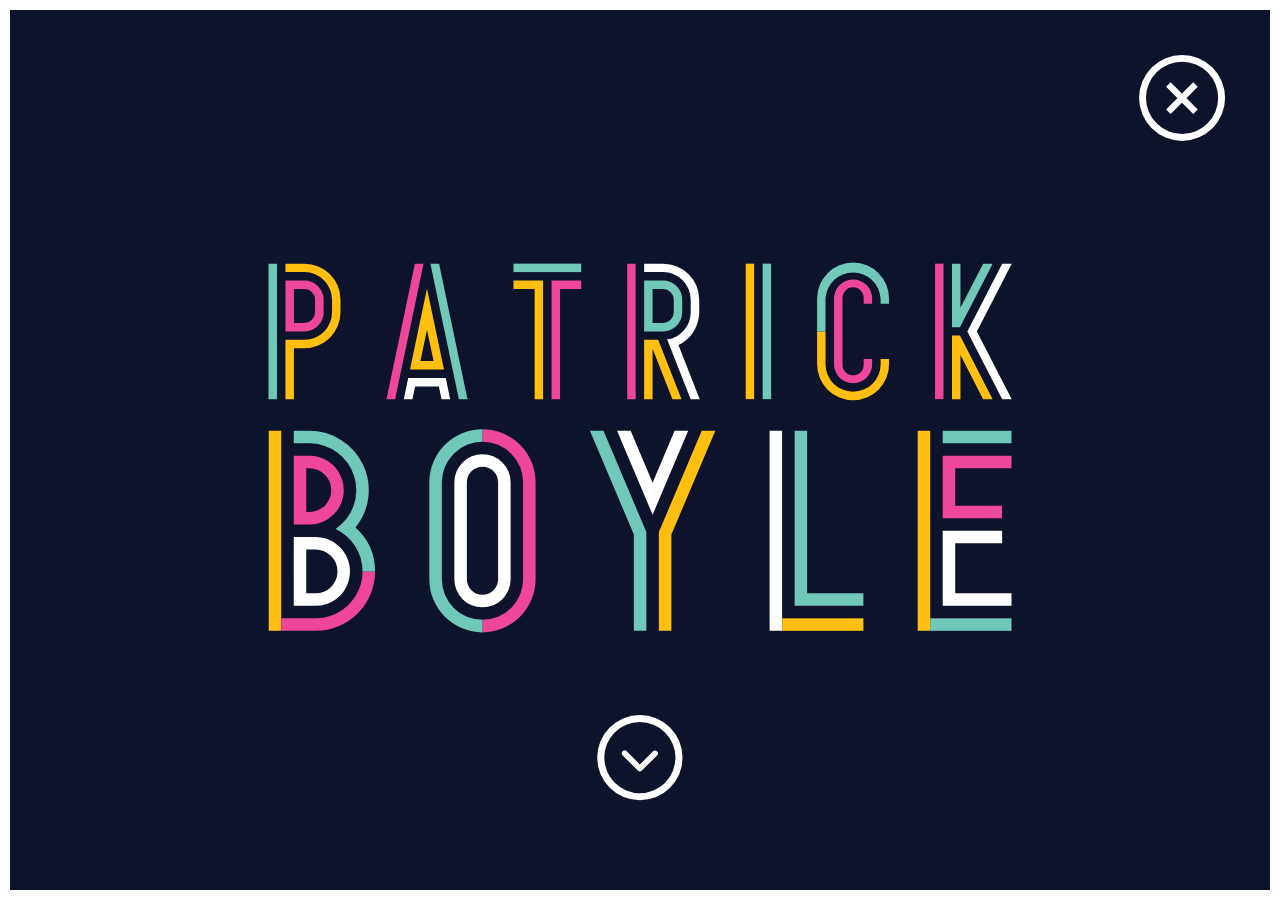
<file: index.html>
<html xmlns="http://www.w3.org/1999/xhtml" >
    <head>
        <title>Patrick Boyle - Software Developer</title>
        <link rel="stylesheet" type="text/css" href="css/main.css">
        <link rel="stylesheet" type="text/css" href="css/colors.css">
        <link rel="stylesheet" type="text/css" href="css/fonts.css">

        <script src="js/includes/jquery-3.4.1.min.js"></script>
        <script src="js/includes/easing.js"></script>

        <script src="js/classes/curves.js"></script>
        <script src="js/classes/panel.js"></script>
        <script src="js/classes/canvas.js"></script>
        <script src="js/classes/layer.js"></script>
        <script src="js/pages/hero.js"></script>
        <script src="js/pages/detail.js"></script>
        <script src="js/colors.js"></script>
        <script src="js/anim.js"></script>
        <script src="js/main.js"></script>
    </head>
    <body>
        <div id="home-page">
            <div class="hero">
                <img class="name" src="images/name/stacked.svg" alt="Patrick Boyle">
                <input type="image" id="close-btn" src="images/icons/x.svg" alt="Close">
                <input type="image" id="pulldown-btn" src="images/icons/pulldown.svg" alt="Pulldown">
                <canvas class="full-screen-canvas" id="hero-canvas"></canvas>
            </div>

            <div class="detail hideBottom">
                <img class="name" src="images/name/stacked.svg" alt="Patrick Boyle" hidden>
                <div class="content"></div>
                <div class="navbar navbar-size hideBottom navbar-anim">
                    <a href="#">About</a>
                    <a></a>  <!-- add gap -->
                    <a href="#">Contact</a>
                </div>
                <div class="background background-size"></div>
            </div>
        </div> 
    </body>
</html>
</file>
<file: css/main.css>
body {
    /* Override default margin */
    margin: 10px;
    overflow: hidden;
    z-index: 0;
}

/* page anchor */

#home-page {
    position: relative;
    height: 100%;
    width: 100%;

    /* overflow */
    overflow: hidden;
}

/* canvas */

.full-screen-canvas {
    position: absolute;
    top: 0;
    height: 100%;
    width: 100%;
}

/* input */

input {
    outline: none;
}


/* name */

.hero .name {
    /* position/size */
    z-index: 5;

    /* center horizontally and vertically */
    position: absolute;
    top: 50%;
    left: 50%;
    transform: translate(-50%, -50%);
}

.detail .name {
    /* position/size */
    z-index: 5;

    /* center horizontally and vertically */
    position: absolute;
    top: 15%;
    left: 50%;
    transform: translate(-50%, -50%);
}

.name img {
    margin: 10px 0px;
}


/* hero */

#hero-canvas {
    z-index: 3;
}

#pulldown-btn {
    /* Center horizontally */
    position: absolute;
    left: 50%;
    transform: translate(-50%, -50%);
    z-index: 4;
}

#close-btn {
    position: absolute;
    width: 10%;
    top: 5%;
    z-index: 4;
}

@media all and (orientation:portrait) {
    #pulldown-btn {
        width: 12%;
        top: 85%;
    }

    #close-btn {
        width: 12%;
        left: 80%;
    }

    .hero .name {
        width: 70%;
    }

    .detail .name {
        width: 65%;
    }
}

@media all and (orientation:landscape) {
    #pulldown-btn {
        height: 10%;
        top: 85%;
    }

    #close-btn {
        height: 10%;
        left: 88%;
    }

    .hero .name {
        height: 45%;
    }

    .detail .name {
        top: 22%;
        height: 32%;
    }

    .detail .content {
        top: 65%;
        height: 40%;
    }

    .detail h1 {
        font-size: 45pt;
    }

    .detail h3 {
        font-size: 20pt;
    }
}


/* detail */

.detail {
    /* position/size */
    z-index: 5;
    position: absolute;
    top: 0;
    left: 0;
    height: 100%;
    width: 100%;

    /* overflow */
    overflow: hidden;

    transition: all 500ms ease-out;
}

.background-size {
    position: absolute;
    top: 0;
    left: 0;
    width: 100%;
    height: 100%;

    /* animation */
    transition: top 150ms ease-in, 600ms ease-out;
}

.background {
    z-index: 0;
}

.navbar {
    z-index: 1;

    /* content */
    text-align: center;
}

.navbar-size {
    /* position/size */
    position: absolute;
    top: 90%;
    width: 102%;
    height: 15%;
}

.navbar-anim {
    /* animation */
    transition: top 150ms ease-in, 600ms ease-out;
}

.float {
    /* animation */
    animation: float 6s ease-in-out infinite;
}

.hideBottom {
    position: absolute;
    top: 100% !important;
}

.navbar a {
    /* position/size */
    display: inline-block;
    margin: 30px 10px;

    /* font */
    font-family: font-navbar;
    text-decoration: none;
    font-size: 5vh;
    color: white;
    line-height: 100%;
}

.content {
    /* position/sizing */
    z-index: 6;
    position: absolute;
    left: 50%;
    top: 60%;
    width: 80%;
    height: 50%;
    transform: translate(-50%, -50%);
}

.scene {
    position: absolute;
    top: 0;
    left: 0;
    height: 100%;
    width: 100%;
}

.layout-ctr {
    position: absolute;

    left: 50%;
    top: 50%;
    transform: translate(-50%, -50%);
}

.layout-vrt-halves {
    position: relative;
    left: 0;
    top: 0;
}

.top-50 {
    top: 10%;
    height: 50%;

}

.bottom-50 {
    top: 50%;
    height: 50%;
}

.detail .content h3, h1 {
    position: relative;
    top: 15%;
}



/* text */

p.boldbold {
    font-size: 40pt;
}

.content .p, h1, h2, h3 {
    text-align: center;
}

p, h1, h2, h3, a {
    color: white;
    font-family: westmeath-italic;
    margin: 0;
}

h1 {
    font-size: 70pt;
}

h3 {
    font-size: 35pt;
}

a {
    text-decoration: none;
}

/* animation */

@keyframes float {
	0% {
		/* box-shadow: -5px -5px 0px 0px rgba(0,0,0,0.4); */
		transform: translatey(0px);
	}
	50% {
		/* box-shadow: -5px -7px 0px 0px rgba(0,0,0,0.2); */
		transform: translatey(-20px);
	}
	100% {
		/* box-shadow: -5px -5px 0px 0px rgba(0,0,0,0.4); */
		transform: translatey(0px);
	}
}
</file>
<file: css/colors.css>
/* background colors */

.bg-blue {
    background-color: #0c132a;
}

.bg-cyan {
    background-color: #70c8b9;
}

.bg-orange {
    background-color: #febf10;
}

.bg-pink {
    background-color: #ee4699;
}

.bg-white {
    background-color: #ffffff;
}
</file>
<file: css/fonts.css>
/* NAVBAR */

@font-face {
    font-family: "font-navbar";
    src: url("/fonts/CassandraTwo.ttf") format("truetype");
}


/* TEST */

@font-face {
    font-family: "arkhip";
    src: url("/fonts/Arkhip_font.ttf") format("truetype");
}

@font-face {
    font-family: "bondi";
    src: url("/fonts/Bondi.ttf") format("truetype");
}

@font-face {
    font-family: "gladifilthefte";
    src: url("/fonts/Gladifilthefte.ttf") format("truetype");
}

@font-face {
    font-family: "rainfall";
    src: url("/fonts/RAINFALL.otf") format("truetype");
}

@font-face {
    font-family: "westmeath";
    src: url("/fonts/Westmeath.ttf") format("truetype");
}

@font-face {
    font-family: "westmeath-italic";
    src: url("/fonts/Westmeath\ Italic.ttf") format("truetype");
}
</file>
